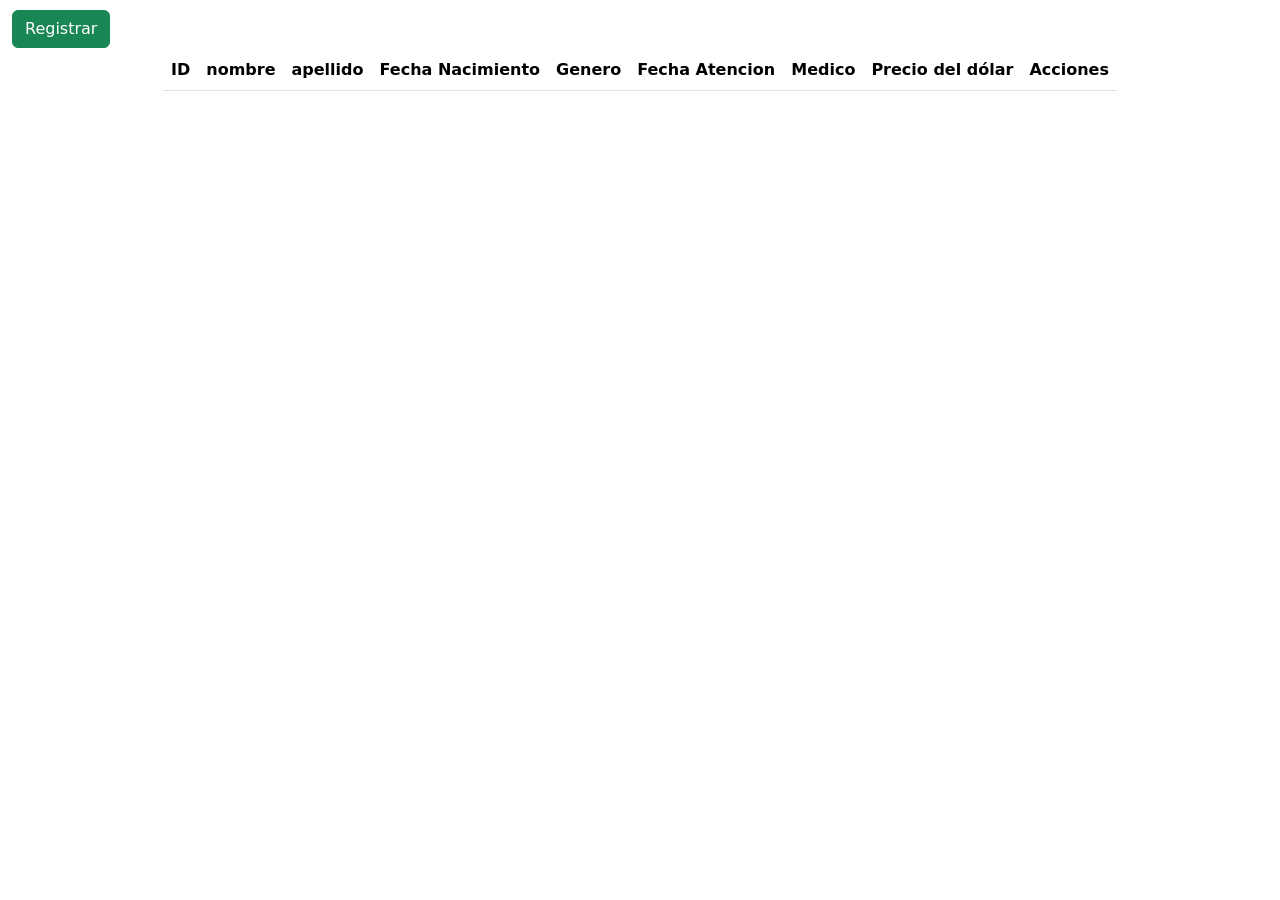
<file: index.html>
<!doctype html>
<html lang="en">

<head>
  <title>Listado</title>
  <!-- Required meta tags -->
  <meta charset="utf-8">
  <meta name="viewport" content="width=device-width, initial-scale=1, shrink-to-fit=no">
  

  <!-- Bootstrap CSS v5.2.1 -->
  <link href="https://cdn.jsdelivr.net/npm/bootstrap@5.3.2/dist/css/bootstrap.min.css" rel="stylesheet"
    integrity="sha384-T3c6CoIi6uLrA9TneNEoa7RxnatzjcDSCmG1MXxSR1GAsXEV/Dwwykc2MPK8M2HN" crossorigin="anonymous">
    <link rel="stylesheet" href="./css/style.css">
    
</head>
<body onload="listarHistoria()">
 <a href="./registrar.html"><button  id="boton"   type="button" class="btn btn-success ">Registrar</button></a> 
  <div class="tabla ">
   
    <div class="row justify-content-center align-items-center g-2">
      
      <div class="container">
        <table class="table table-striped  " id="tabla">
          <thead>
            <tr>
              <th scope="col">ID</th>
              <th scope="col">nombre</th>
              <th scope="col">apellido</th>
              <th scope="col">Fecha Nacimiento</th>
              <th scope="col">Genero</th>
              <th scope="col">Fecha Atencion</th>
              <th scope="col">Medico</th>    
              <th scope="col">Precio del dólar</th>                      
              <th scope="col">Acciones </th>              
            </tr>
          </thead>
          <tbody id="contenido">
            
          </tbody>
        </table>
        <div id="pageNav"></div>
      </div>
    </div>
  </div>
  
  <!-- Bootstrap JavaScript Libraries -->
  <script src="https://cdn.jsdelivr.net/npm/@popperjs/core@2.11.8/dist/umd/popper.min.js"
    integrity="sha384-I7E8VVD/ismYTF4hNIPjVp/Zjvgyol6VFvRkX/vR+Vc4jQkC+hVqc2pM8ODewa9r" crossorigin="anonymous">
  </script>

  <script src="https://cdn.jsdelivr.net/npm/bootstrap@5.3.2/dist/js/bootstrap.min.js"
    integrity="sha384-BBtl+eGJRgqQAUMxJ7pMwbEyER4l1g+O15P+16Ep7Q9Q+zqX6gSbd85u4mG4QzX+" crossorigin="anonymous">
  </script>
  <script src="js/funciones.js"></script>
</body>

</html>
</file>
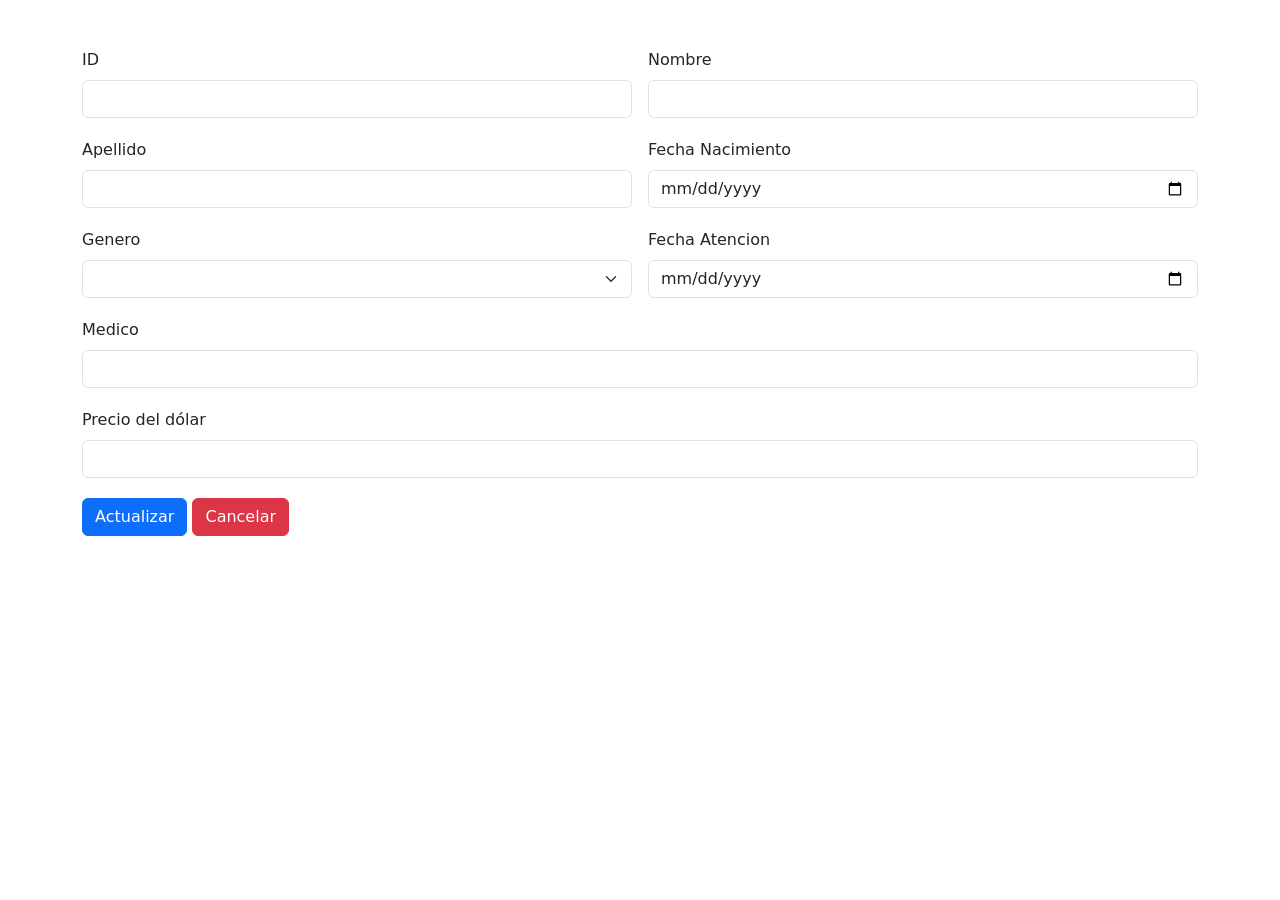
<file: editarHistoria.html>
<!doctype html>
<html lang="es">

<head>
  <title>Actualizar</title>
  <!-- Required meta tags -->
  <meta charset="utf-8">
  <meta name="viewport" content="width=device-width, initial-scale=1, shrink-to-fit=no">
  
  <!-- Bootstrap CSS v5.2.1 -->
  <link href="https://cdn.jsdelivr.net/npm/bootstrap@5.2.1/dist/css/bootstrap.min.css" rel="stylesheet"
    integrity="sha384-iYQeCzEYFbKjA/T2uDLTpkwGzCiq6soy8tYaI1GyVh/UjpbCx/TYkiZhlZB6+fzT" crossorigin="anonymous">
    
</head>

<body onload="editarHistoria ()">
    <div class="container mt-5">
        <form class="row g-3">
            <div class="col-md-6">
              <label for="id" class="form-label">ID</label>
              <input type="text" class="form-control" id="id">
              <div id="idHelp" class="form-text"></div>
            </div>            
                       
            <div class="col-md-6">
              <label for="Nombre" class="form-label">Nombre</label>
              <input type="text" class="form-control" id="Nombre">
              <div id="nombreHelp" class="form-text"></div>
            </div>
            <div class="col-md-6">
              <label for="apellido" class="form-label">Apellido</label>
              <input type="text" class="form-control" id="apellido">
              <div id="apellidoHelp" class="form-text"></div>
            </div>
            <div class="col-md-6">
              <label for="fecha" class="form-label">Fecha Nacimiento</label>
              <input type="date" class="form-control" id="fecha">
              <div id="fechaHelp" class="form-text"></div>
            </div>
            <div class="col-md-6">
              <label for="genero" class="form-label">Genero</label>
              <select id="genero" class="form-select">
                <option value="Femenino">Femenino</option>
                <option value="Masculino">Masculino</option>
              </select>
              <div id="generoHelp" class="form-text"></div>
            </div>
            <div class="col-md-6">
              <label for="fecha1" class="form-label">Fecha Atencion</label>
              <input type="date" class="form-control" id="fecha1">
              <div id="fecha1Help" class="form-text"></div>
            </div>
            <div class="col-12">
              <label for="medico" class="form-label">Medico</label>
              <input type="text" class="form-control" id="medico">
              <div id="medicoHelp" class="form-text"></div>
            </div>
            <div class="col-12">
              <label for="dolar" class="form-label">Precio del dólar</label>
              <input type="number" class="form-control" id="dolar" readonly>
              <div id="dolarHelp" class="form-text"></div>
            </div>
           
            <div class="col-12">
              <button type="button" class="btn btn-primary" id="btnActualizar">Actualizar</button>
              <a href="./index.html"><button type="button" class="btn btn-danger">Cancelar</button></a>
            </div>
            
          </form>
    </div>

  <script src="https://cdn.jsdelivr.net/npm/@popperjs/core@2.11.6/dist/umd/popper.min.js"
    integrity="sha384-oBqDVmMz9ATKxIep9tiCxS/Z9fNfEXiDAYTujMAeBAsjFuCZSmKbSSUnQlmh/jp3" crossorigin="anonymous">
  </script>

  <script src="https://cdn.jsdelivr.net/npm/bootstrap@5.2.1/dist/js/bootstrap.min.js"
    integrity="sha384-7VPbUDkoPSGFnVtYi0QogXtr74QeVeeIs99Qfg5YCF+TidwNdjvaKZX19NZ/e6oz" crossorigin="anonymous">
  </script>
  <script src="js/funciones.js"></script>

</body>

</html>
</file>
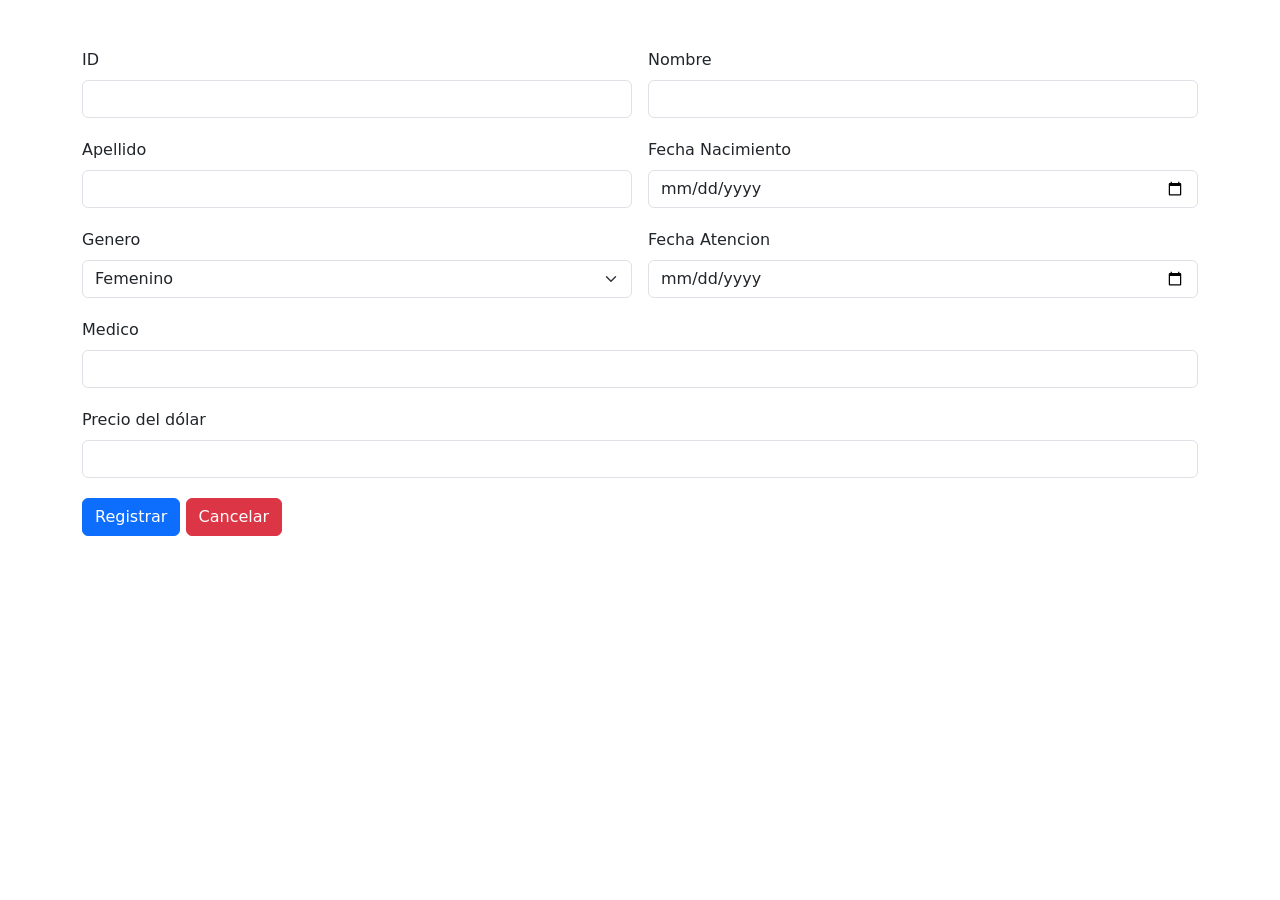
<file: registrar.html>
<!doctype html>
<html lang="es">

<head>
  <title>Registrar</title>
  <!-- Required meta tags -->
  <meta charset="utf-8">
  <meta name="viewport" content="width=device-width, initial-scale=1, shrink-to-fit=no">
  
  <!-- Bootstrap CSS v5.2.1 -->
  <link href="https://cdn.jsdelivr.net/npm/bootstrap@5.2.1/dist/css/bootstrap.min.css" rel="stylesheet"
    integrity="sha384-iYQeCzEYFbKjA/T2uDLTpkwGzCiq6soy8tYaI1GyVh/UjpbCx/TYkiZhlZB6+fzT" crossorigin="anonymous">
   
</head>

<body >
    <div class="container mt-5">
        <form class="row g-3">
            <div class="col-md-6">
              <label for="id" class="form-label">ID</label>
              <input type="text" class="form-control" id="id">
              <div id="idHelp" class="form-text"></div>
            </div>            
                       
            <div class="col-md-6">
              <label for="Nombre" class="form-label">Nombre</label>
              <input type="text" class="form-control" id="Nombre">
              <div id="nombreHelp" class="form-text"></div>
            </div>
            <div class="col-md-6">
              <label for="apellido" class="form-label">Apellido</label>
              <input type="text" class="form-control" id="apellido">
              <div id="apellidoHelp" class="form-text"></div>
            </div>
            <div class="col-md-6">
              <label for="fecha" class="form-label">Fecha Nacimiento</label>
              <input type="date" class="form-control" id="fecha">
              <div id="fechaHelp" class="form-text"></div>
            </div>
            <div class="col-md-6">
              <label for="genero" class="form-label">Genero</label>
              <select id="genero" class="form-select">
                <option value="Femenino">Femenino</option>
                <option value="Masculino">Masculino</option>
              </select>
              <div id="generoHelp" class="form-text"></div>
            </div>
            <div class="col-md-6">
              <label for="fecha1" class="form-label">Fecha Atencion</label>
              <input type="date" class="form-control" id="fecha1">
              <div id="fecha1Help" class="form-text"></div>
            </div>
            <div class="col-12">
              <label for="medico" class="form-label">Medico</label>
              <input type="text" class="form-control" id="medico">
              <div id="medicoHelp" class="form-text"></div>
            </div>
            <div class="col-12">
              <label for="dolar" class="form-label">Precio del dólar</label>
              <input type="number" class="form-control" id="dolar" readonly>
              <div id="dolarHelp" class="form-text"></div>
            </div>
           
            <div class="col-12">
              <button type="button" class="btn btn-primary" id="btnRegistrar">Registrar</button>
              <a href="./index.html"><button type="button" class="btn btn-danger">Cancelar</button></a>
            </div>
            
          </form>
    </div>

  <script src="https://cdn.jsdelivr.net/npm/@popperjs/core@2.11.6/dist/umd/popper.min.js"
    integrity="sha384-oBqDVmMz9ATKxIep9tiCxS/Z9fNfEXiDAYTujMAeBAsjFuCZSmKbSSUnQlmh/jp3" crossorigin="anonymous">
  </script>

  <script src="https://cdn.jsdelivr.net/npm/bootstrap@5.2.1/dist/js/bootstrap.min.js"
    integrity="sha384-7VPbUDkoPSGFnVtYi0QogXtr74QeVeeIs99Qfg5YCF+TidwNdjvaKZX19NZ/e6oz" crossorigin="anonymous">
  </script>
  <script src="js/funciones.js"></script>

</body>

</html>
</file>
<file: css/style.css>
html {
    margin: 0;
    padding: 0;
    width: 100%;
    height: 100vh;
  
    

}

.tabla {
    display: grid;
    place-items: center;
    margin: 10px, auto;
    margin-top: 5px;


}
#boton{
    margin-top: 10px;
    margin-left: 12px;
    margin-bottom: 5px;
}
</file>
